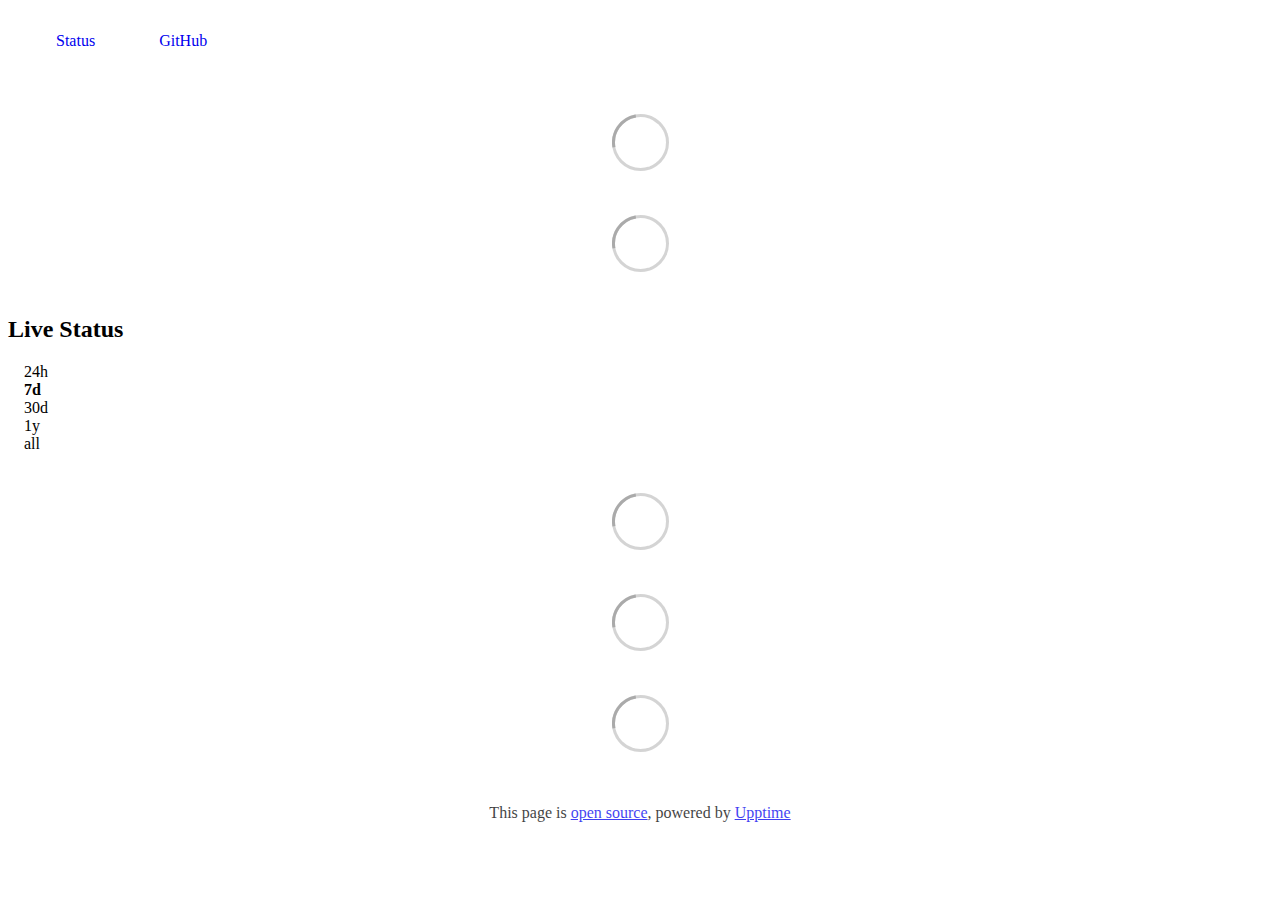
<file: index.html>
<!DOCTYPE html> <html lang=en> <head> <meta charset=utf-8> <meta content="width=device-width,initial-scale=1" name=viewport> <meta content=#333333 name=theme-color> <base href=/ > <link href=manifest.json rel=manifest crossorigin=use-credentials> <script>__SAPPER__={baseUrl:"",preloaded:[void 0,{}]};if('serviceWorker' in navigator)navigator.serviceWorker.register('/service-worker.js');(function(){try{eval("async function x(){}");var main="/client/client.ad793dd6.js"}catch(e){main="/client/legacy/client.b041d973.js"};var s=document.createElement("script");try{new Function("if(0)import('')")();s.src=main;s.type="module";s.crossOrigin="use-credentials";}catch(e){s.src="/client/shimport@2.0.5.js";s.setAttribute("data-main",main);}document.head.appendChild(s);}());</script> <link href=client/client-31a52aa5.css rel=stylesheet><link href=client/createOctokit-a85f76c7.css rel=stylesheet><link href=client/index-b0b6455a.css rel=stylesheet> <title>Uptime</title> <script>// If `prefers-color-scheme` is not supported, fall back to light mode.
      // In this case, light.css will be downloaded with `highest` priority.
      if (typeof window !== "undefined" && typeof document !== "undefined" && "matchMedia" in window && window.matchMedia('(prefers-color-scheme: dark)').media === 'not all') {
        document.documentElement.style.display = 'none';
        document.head.insertAdjacentHTML(
          'beforeend',
          '<link rel="stylesheet" href={`${config.path}/themes/light.css`} onload="document.documentElement.style.display = \'\'">',
        );
      } </script> <link href=https://status.dohnutt.com/themes/light.css rel=stylesheet media=(prefers-color-scheme:light)> <link href=https://status.dohnutt.com/themes/dark.css rel=stylesheet media=(prefers-color-scheme:dark)><link href=https://status.dohnutt.com/global.css rel=stylesheet><link href=https://raw.githubusercontent.com/upptime/upptime/master/assets/upptime-icon.svg rel=icon type=image/svg><link href=/logo-192.png rel=icon type=image/png> <link href=/client/client.ad793dd6.js rel=modulepreload as=script crossorigin=use-credentials><link href=/client/client-31a52aa5.css rel=preload as=style><link href=/client/index.7e4a6ebb.js rel=modulepreload as=script crossorigin=use-credentials><link href=/client/createOctokit.307230c0.js rel=modulepreload as=script crossorigin=use-credentials><link href=/client/inject_styles.803b7e80.js rel=modulepreload as=script crossorigin=use-credentials><link href=/client/createOctokit-a85f76c7.css rel=preload as=style><link href=/client/index-b0b6455a.css rel=preload as=style></head> <body> <div id=sapper> <nav class=svelte-a08hsz><div class="svelte-a08hsz container"> <ul class=svelte-a08hsz><li><a href=/ class=svelte-a08hsz target=_self aria-current=page>Status</a> <li><a href=https://github.com/dohnutt/upptime class=svelte-a08hsz target=_self>GitHub</a> </li> </ul></div> </nav> <main class=container> <header class=svelte-ngkazm> </header> <section class=svelte-8lnl4f><div class="svelte-68jxue loading"><svg class=svelte-68jxue height=38 stroke=#aaa width=38 xmlns=http://www.w3.org/2000/svg><g fill=none fill-rule=evenodd><g stroke-width=2 transform="translate(1 1)"><circle cx=18 cy=18 r=18 stroke-opacity=.5></circle><path d="M36 18c0-9.94-8.06-18-18-18"><animateTransform attributeName=transform dur=1s from="0 18 18" repeatCount=indefinite to="360 18 18" type=rotate></animateTransform></path></g></g></svg></div> </section> <section class=svelte-8lnl4f><div class="svelte-68jxue loading"><svg class=svelte-68jxue height=38 stroke=#aaa width=38 xmlns=http://www.w3.org/2000/svg><g fill=none fill-rule=evenodd><g stroke-width=2 transform="translate(1 1)"><circle cx=18 cy=18 r=18 stroke-opacity=.5></circle><path d="M36 18c0-9.94-8.06-18-18-18"><animateTransform attributeName=transform dur=1s from="0 18 18" repeatCount=indefinite to="360 18 18" type=rotate></animateTransform></path></g></g></svg></div> </section> <div class="svelte-fqsq6s f changed"><h2>Live Status</h2> <form class="svelte-fqsq6s f r"><div><input class=svelte-fqsq6s id=data_day name=d type=radio value=day><label class=svelte-fqsq6s for=data_day>24h</label></div> <div><input class=svelte-fqsq6s id=data_week name=d type=radio value=week checked><label class=svelte-fqsq6s for=data_week>7d</label></div> <div><input class=svelte-fqsq6s id=data_month name=d type=radio value=month><label class=svelte-fqsq6s for=data_month>30d</label></div> <div><input class=svelte-fqsq6s id=data_year name=d type=radio value=year><label class=svelte-fqsq6s for=data_year>1y</label></div> <div><input class=svelte-fqsq6s id=data_all name=d type=radio value=all><label class=svelte-fqsq6s for=data_all>all</label></div></form></div> <section class="svelte-fqsq6s live-status"><div class="svelte-68jxue loading"><svg class=svelte-68jxue height=38 stroke=#aaa width=38 xmlns=http://www.w3.org/2000/svg><g fill=none fill-rule=evenodd><g stroke-width=2 transform="translate(1 1)"><circle cx=18 cy=18 r=18 stroke-opacity=.5></circle><path d="M36 18c0-9.94-8.06-18-18-18"><animateTransform attributeName=transform dur=1s from="0 18 18" repeatCount=indefinite to="360 18 18" type=rotate></animateTransform></path></g></g></svg></div> </section> <section><div class="svelte-68jxue loading"><svg class=svelte-68jxue height=38 stroke=#aaa width=38 xmlns=http://www.w3.org/2000/svg><g fill=none fill-rule=evenodd><g stroke-width=2 transform="translate(1 1)"><circle cx=18 cy=18 r=18 stroke-opacity=.5></circle><path d="M36 18c0-9.94-8.06-18-18-18"><animateTransform attributeName=transform dur=1s from="0 18 18" repeatCount=indefinite to="360 18 18" type=rotate></animateTransform></path></g></g></svg></div> </section> <section><div class="svelte-68jxue loading"><svg class=svelte-68jxue height=38 stroke=#aaa width=38 xmlns=http://www.w3.org/2000/svg><g fill=none fill-rule=evenodd><g stroke-width=2 transform="translate(1 1)"><circle cx=18 cy=18 r=18 stroke-opacity=.5></circle><path d="M36 18c0-9.94-8.06-18-18-18"><animateTransform attributeName=transform dur=1s from="0 18 18" repeatCount=indefinite to="360 18 18" type=rotate></animateTransform></path></g></g></svg></div></section></main> <footer class=svelte-jbr799><p>This page is <a href=https://github.com/dohnutt/upptime>open source</a>, powered by <a href=https://upptime.js.org>Upptime</a></p> </footer></div> <script> try {
        if (typeof window !== "undefined" && window.navigator && navigator.serviceWorker) {
          navigator.serviceWorker.getRegistrations().then(function (registrations) {
            for (let registration of registrations) {
              registration.unregister();
            }
          });
        }
        if (typeof window !== "undefined" && "caches" in window) {
          caches.keys().then(function (keyList) {
            return Promise.all(
              keyList.map(function (key) {
                return caches.delete(key);
              })
            );
          });
        }
      } catch (error) {} </script>
</file>
